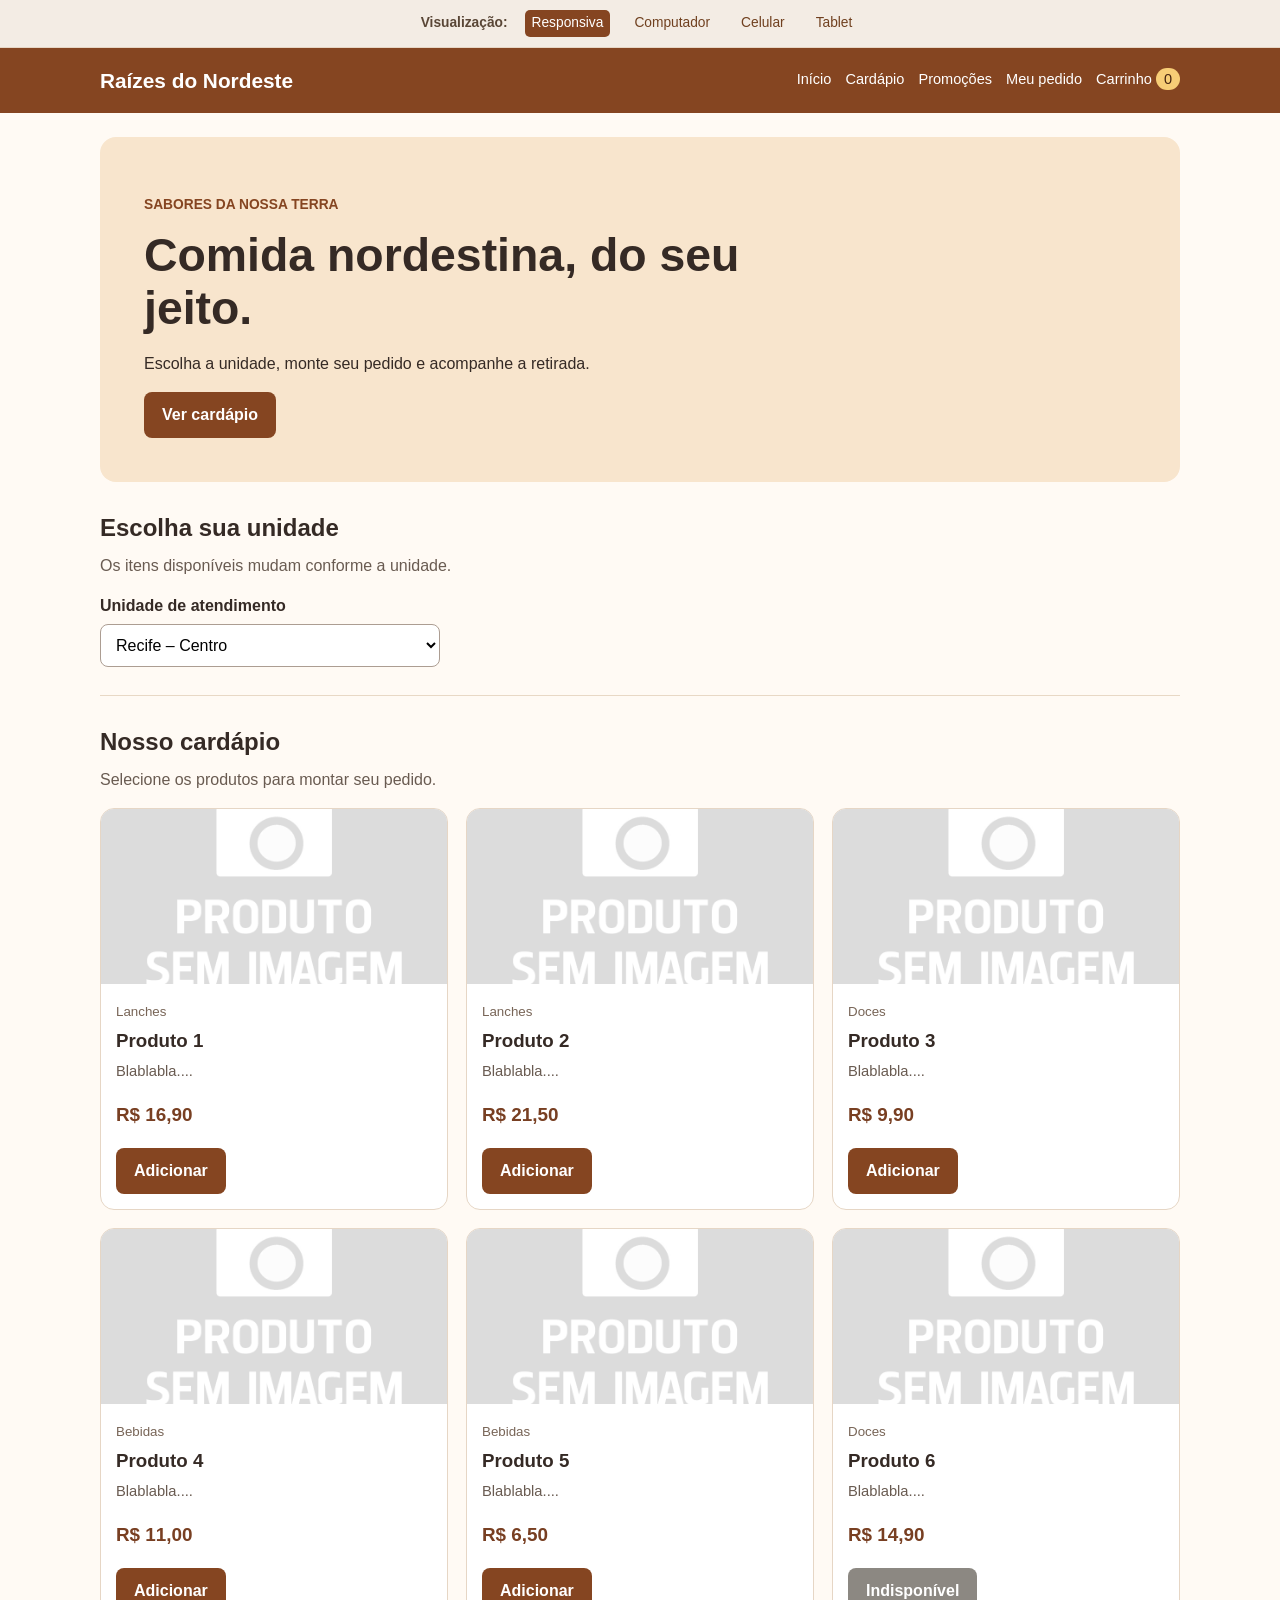
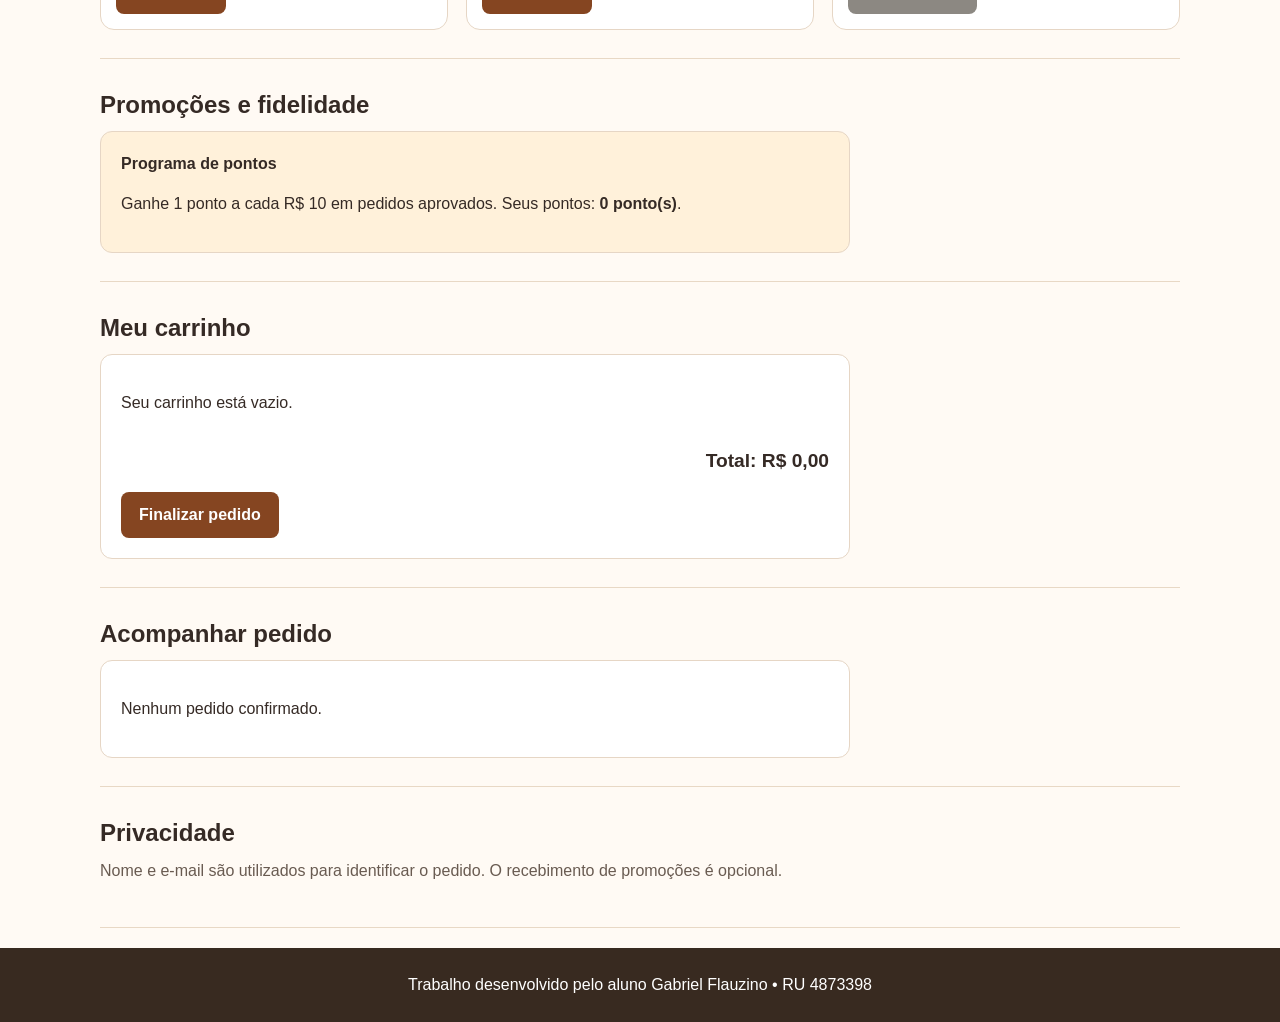
<file: index.html>
<!doctype html>
<html lang="pt-BR">
<head>
  <meta charset="utf-8">
  <meta name="viewport" content="width=device-width, initial-scale=1">
  <meta name="theme-color" content="#854521">
  <title>Raízes do Nordeste | Site responsivo</title>
  <link rel="stylesheet" href="css/style.css">
  <script src="js/dados.js" defer></script>
  <script src="js/carrinho.js" defer></script>
  <script src="js/app.js" defer></script>
</head>
<body class="modo-responsivo">
  <div class="barra-versoes" aria-label="Escolher visualização">
    <span>Visualização:</span>
    <a href="index.html">Responsiva</a>
    <a href="index-desktop.html">Computador</a>
    <a href="index-mobile.html">Celular</a>
    <a href="index-tablet.html">Tablet</a>
  </div>
  <header class="topo">
    <div class="container cabecalho">
      <a class="marca" href="#inicio">Raízes do Nordeste</a>
      <nav aria-label="Menu principal">
        <a href="#inicio">Início</a><a href="#cardapio">Cardápio</a><a href="#promocoes">Promoções</a><a href="#pedidos">Meu pedido</a>
        <a class="carrinho-link" href="#carrinho">Carrinho <span id="contador">0</span></a>
      </nav>
    </div>
  </header>
  <main class="container">
    <section id="inicio" class="hero">
      <div><p class="etiqueta">Sabores da nossa terra</p><h1>Comida nordestina, do seu jeito.</h1><p>Escolha a unidade, monte seu pedido e acompanhe a retirada.</p><a class="botao" href="#cardapio">Ver cardápio</a></div>
      
    </section>
    <section class="secao" aria-labelledby="unidades-titulo">
      <h2 id="unidades-titulo">Escolha sua unidade</h2><p>Os itens disponíveis mudam conforme a unidade.</p>
      <label for="unidade">Unidade de atendimento</label>
      <select id="unidade"></select>
    </section>
    <section class="secao" id="cardapio"><h2>Nosso cardápio</h2><p>Selecione os produtos para montar seu pedido.</p><div id="produtos" class="grade"></div></section>
    <section class="secao" id="promocoes"><h2>Promoções e fidelidade</h2><div class="aviso"><strong>Programa de pontos</strong><p>Ganhe 1 ponto a cada R$ 10 em pedidos aprovados. Seus pontos: <strong><span id="pontos">0</span> ponto(s)</strong>.</p></div></section>
    <section class="secao" id="carrinho"><h2>Meu carrinho</h2><div class="painel"><div id="itens-carrinho"></div><div class="total">Total: <span id="total">R$ 0,00</span></div><button class="botao" id="abrir-finalizacao" type="button">Finalizar pedido</button></div></section>
    <section class="secao oculto" id="finalizacao"><h2>Finalizar pedido</h2><form id="form-pedido" class="painel">
      <label for="nome">Nome para retirada</label><input id="nome" required minlength="2" maxlength="80" autocomplete="name" placeholder="Seu nome">
      <label for="email">E-mail</label><input id="email" required type="email" autocomplete="email" placeholder="voce@exemplo.com">
      <label for="modalidade">Modalidade de atendimento</label><select id="modalidade"><option value="Retirada no balcão">Retirada no balcão</option><option value="Pedido no totem">Pedido no totem</option></select>
      <fieldset><legend>Pagamento</legend><label class="opcao"><input type="radio" name="pagamento" value="aprovado" checked> Pagamento aprovado</label><label class="opcao"><input type="radio" name="pagamento" value="recusado"> Pagamento recusado</label></fieldset>
      <label class="opcao"><input id="privacidade" type="checkbox" required> Li as <button id="ver-privacidade" type="button" class="link-simples">informações de privacidade</button> sobre o uso dos dados do pedido.</label>
      <label class="opcao"><input id="marketing" type="checkbox"> Quero receber promoções (opcional).</label>
      <button class="botao" type="submit">Confirmar pagamento</button>
    </form></section>
    <section class="secao" id="pedidos"><h2>Acompanhar pedido</h2><div id="pedido-atual" class="painel"><p>Nenhum pedido confirmado nesta sessão.</p></div></section>
    <section class="secao" id="privacidade-texto"><h2>Privacidade</h2><p>Nome e e-mail são utilizados para identificar o pedido. O recebimento de promoções é opcional.</p></section>
  </main>
  <footer class="rodape">Trabalho desenvolvido pelo aluno Gabriel Flauzino • RU 4873398</footer>
  <div id="mensagem" class="mensagem" role="status" aria-live="polite"></div>
</body>
</html>
</file>
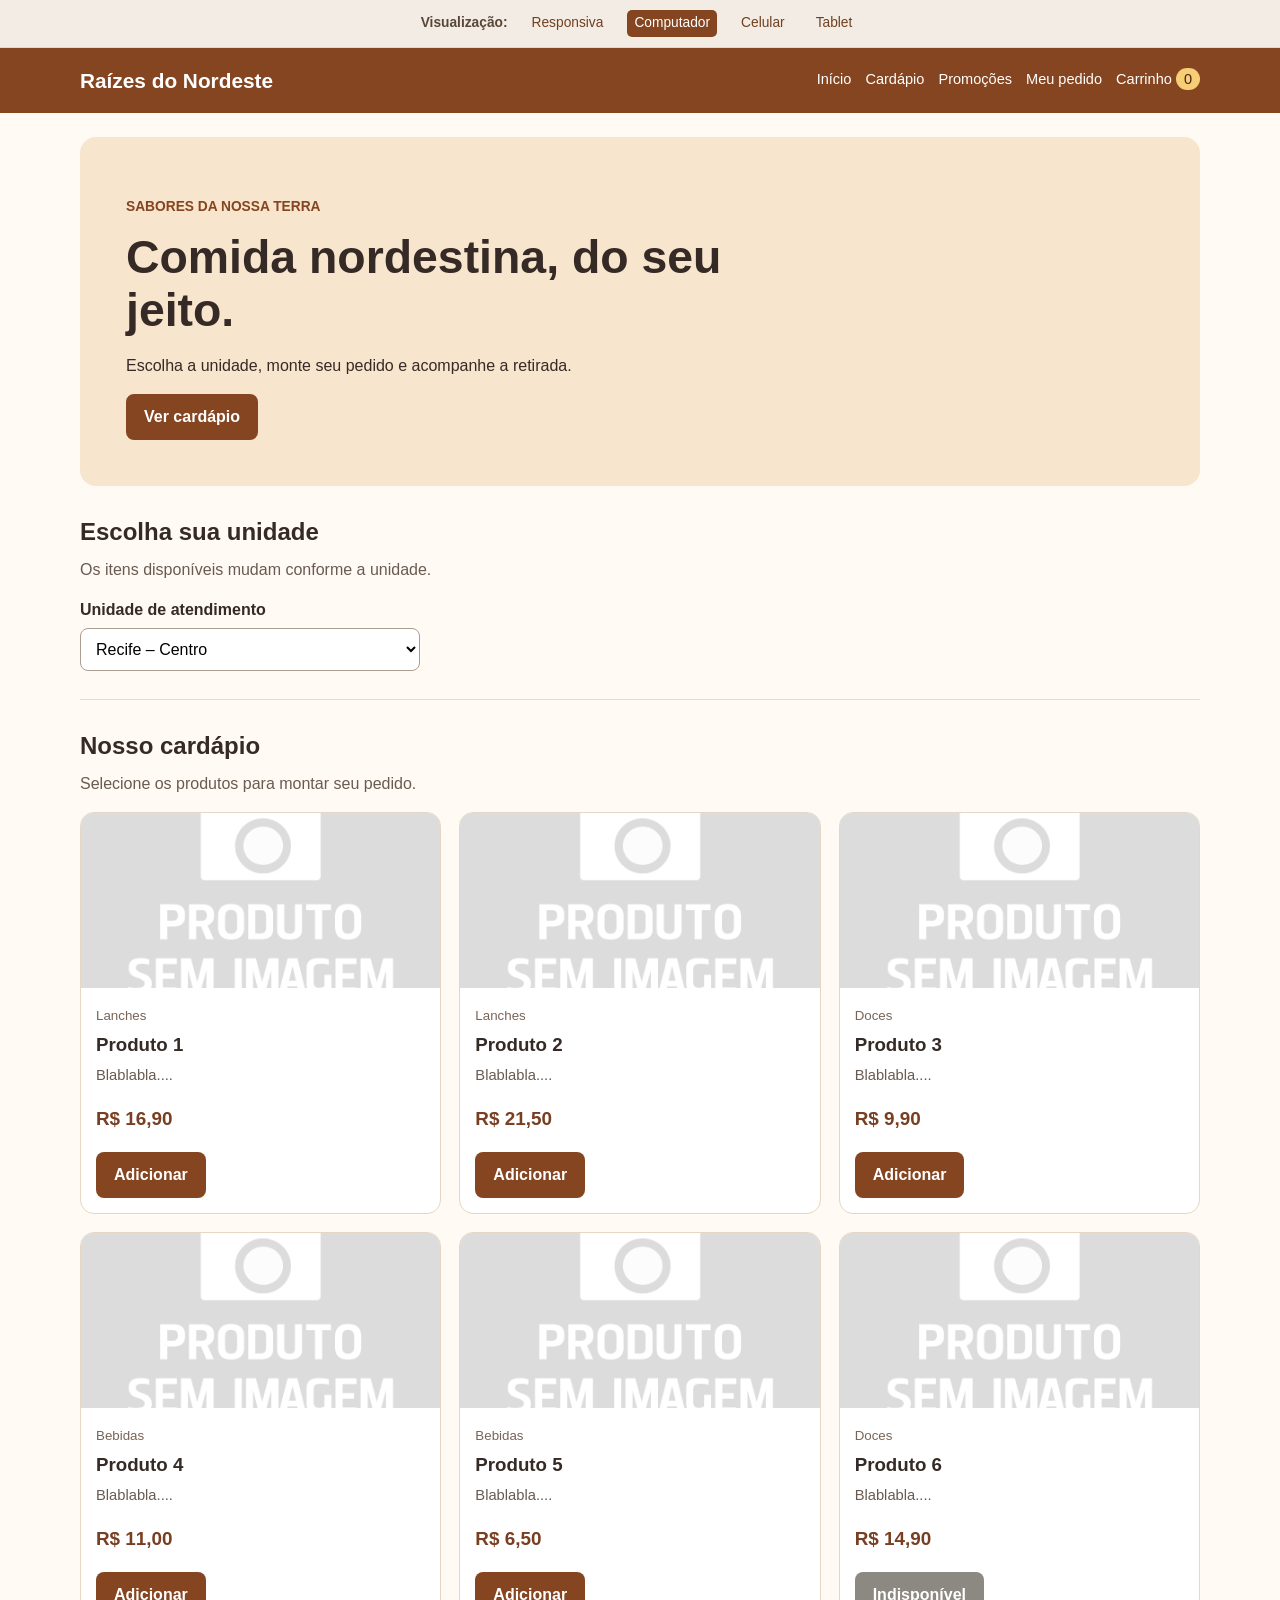
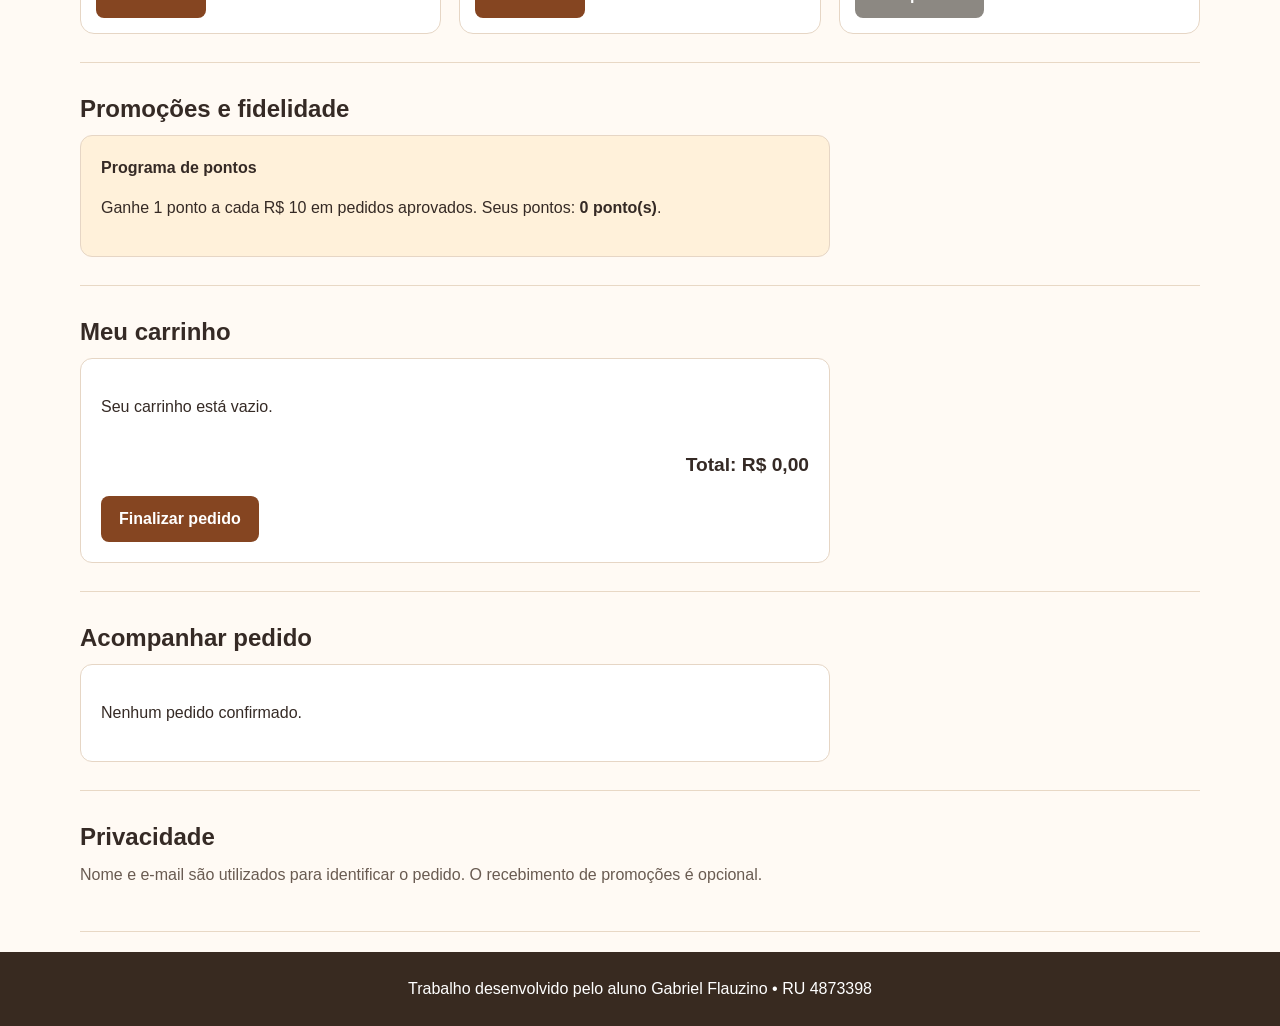
<file: index-desktop.html>
<!doctype html>
<html lang="pt-BR">
<head>
  <meta charset="utf-8">
  <meta name="viewport" content="width=device-width, initial-scale=1">
  <meta name="theme-color" content="#854521">
  <title>Raízes do Nordeste | Versão Computador</title>
  <link rel="stylesheet" href="css/style.css">
  <script src="js/dados.js" defer></script>
  <script src="js/carrinho.js" defer></script>
  <script src="js/app.js" defer></script>
</head>
<body class="modo-desktop">
  <div class="barra-versoes" aria-label="Escolher visualização">
    <span>Visualização:</span>
    <a href="index.html">Responsiva</a>
    <a href="index-desktop.html">Computador</a>
    <a href="index-mobile.html">Celular</a>
    <a href="index-tablet.html">Tablet</a>
  </div>
  <header class="topo">
    <div class="container cabecalho">
      <a class="marca" href="#inicio">Raízes do Nordeste</a>
      <nav aria-label="Menu principal">
        <a href="#inicio">Início</a><a href="#cardapio">Cardápio</a><a href="#promocoes">Promoções</a><a href="#pedidos">Meu pedido</a>
        <a class="carrinho-link" href="#carrinho">Carrinho <span id="contador">0</span></a>
      </nav>
    </div>
  </header>
  <main class="container">
    <section id="inicio" class="hero">
      <div><p class="etiqueta">Sabores da nossa terra</p><h1>Comida nordestina, do seu jeito.</h1><p>Escolha a unidade, monte seu pedido e acompanhe a retirada.</p><a class="botao" href="#cardapio">Ver cardápio</a></div>
      
    </section>
    <section class="secao" aria-labelledby="unidades-titulo">
      <h2 id="unidades-titulo">Escolha sua unidade</h2><p>Os itens disponíveis mudam conforme a unidade.</p>
      <label for="unidade">Unidade de atendimento</label>
      <select id="unidade"></select>
    </section>
    <section class="secao" id="cardapio"><h2>Nosso cardápio</h2><p>Selecione os produtos para montar seu pedido.</p><div id="produtos" class="grade"></div></section>
    <section class="secao" id="promocoes"><h2>Promoções e fidelidade</h2><div class="aviso"><strong>Programa de pontos</strong><p>Ganhe 1 ponto a cada R$ 10 em pedidos aprovados. Seus pontos: <strong><span id="pontos">0</span> ponto(s)</strong>.</p></div></section>
    <section class="secao" id="carrinho"><h2>Meu carrinho</h2><div class="painel"><div id="itens-carrinho"></div><div class="total">Total: <span id="total">R$ 0,00</span></div><button class="botao" id="abrir-finalizacao" type="button">Finalizar pedido</button></div></section>
    <section class="secao oculto" id="finalizacao"><h2>Finalizar pedido</h2><form id="form-pedido" class="painel">
      <label for="nome">Nome para retirada</label><input id="nome" required minlength="2" maxlength="80" autocomplete="name" placeholder="Seu nome">
      <label for="email">E-mail</label><input id="email" required type="email" autocomplete="email" placeholder="voce@exemplo.com">
      <label for="modalidade">Modalidade de atendimento</label><select id="modalidade"><option value="Retirada no balcão">Retirada no balcão</option><option value="Pedido no totem">Pedido no totem</option></select>
      <fieldset><legend>Pagamento</legend><label class="opcao"><input type="radio" name="pagamento" value="aprovado" checked> Pagamento aprovado</label><label class="opcao"><input type="radio" name="pagamento" value="recusado"> Pagamento recusado</label></fieldset>
      <label class="opcao"><input id="privacidade" type="checkbox" required> Li as <button id="ver-privacidade" type="button" class="link-simples">informações de privacidade</button> sobre o uso dos dados do pedido.</label>
      <label class="opcao"><input id="marketing" type="checkbox"> Quero receber promoções (opcional).</label>
      <button class="botao" type="submit">Confirmar pagamento</button>
    </form></section>
    <section class="secao" id="pedidos"><h2>Acompanhar pedido</h2><div id="pedido-atual" class="painel"><p>Nenhum pedido confirmado nesta sessão.</p></div></section>
    <section class="secao" id="privacidade-texto"><h2>Privacidade</h2><p>Nome e e-mail são utilizados para identificar o pedido. O recebimento de promoções é opcional.</p></section>
  </main>
  <footer class="rodape">Trabalho desenvolvido pelo aluno Gabriel Flauzino • RU 4873398</footer>
  <div id="mensagem" class="mensagem" role="status" aria-live="polite"></div>
</body>
</html>
</file>
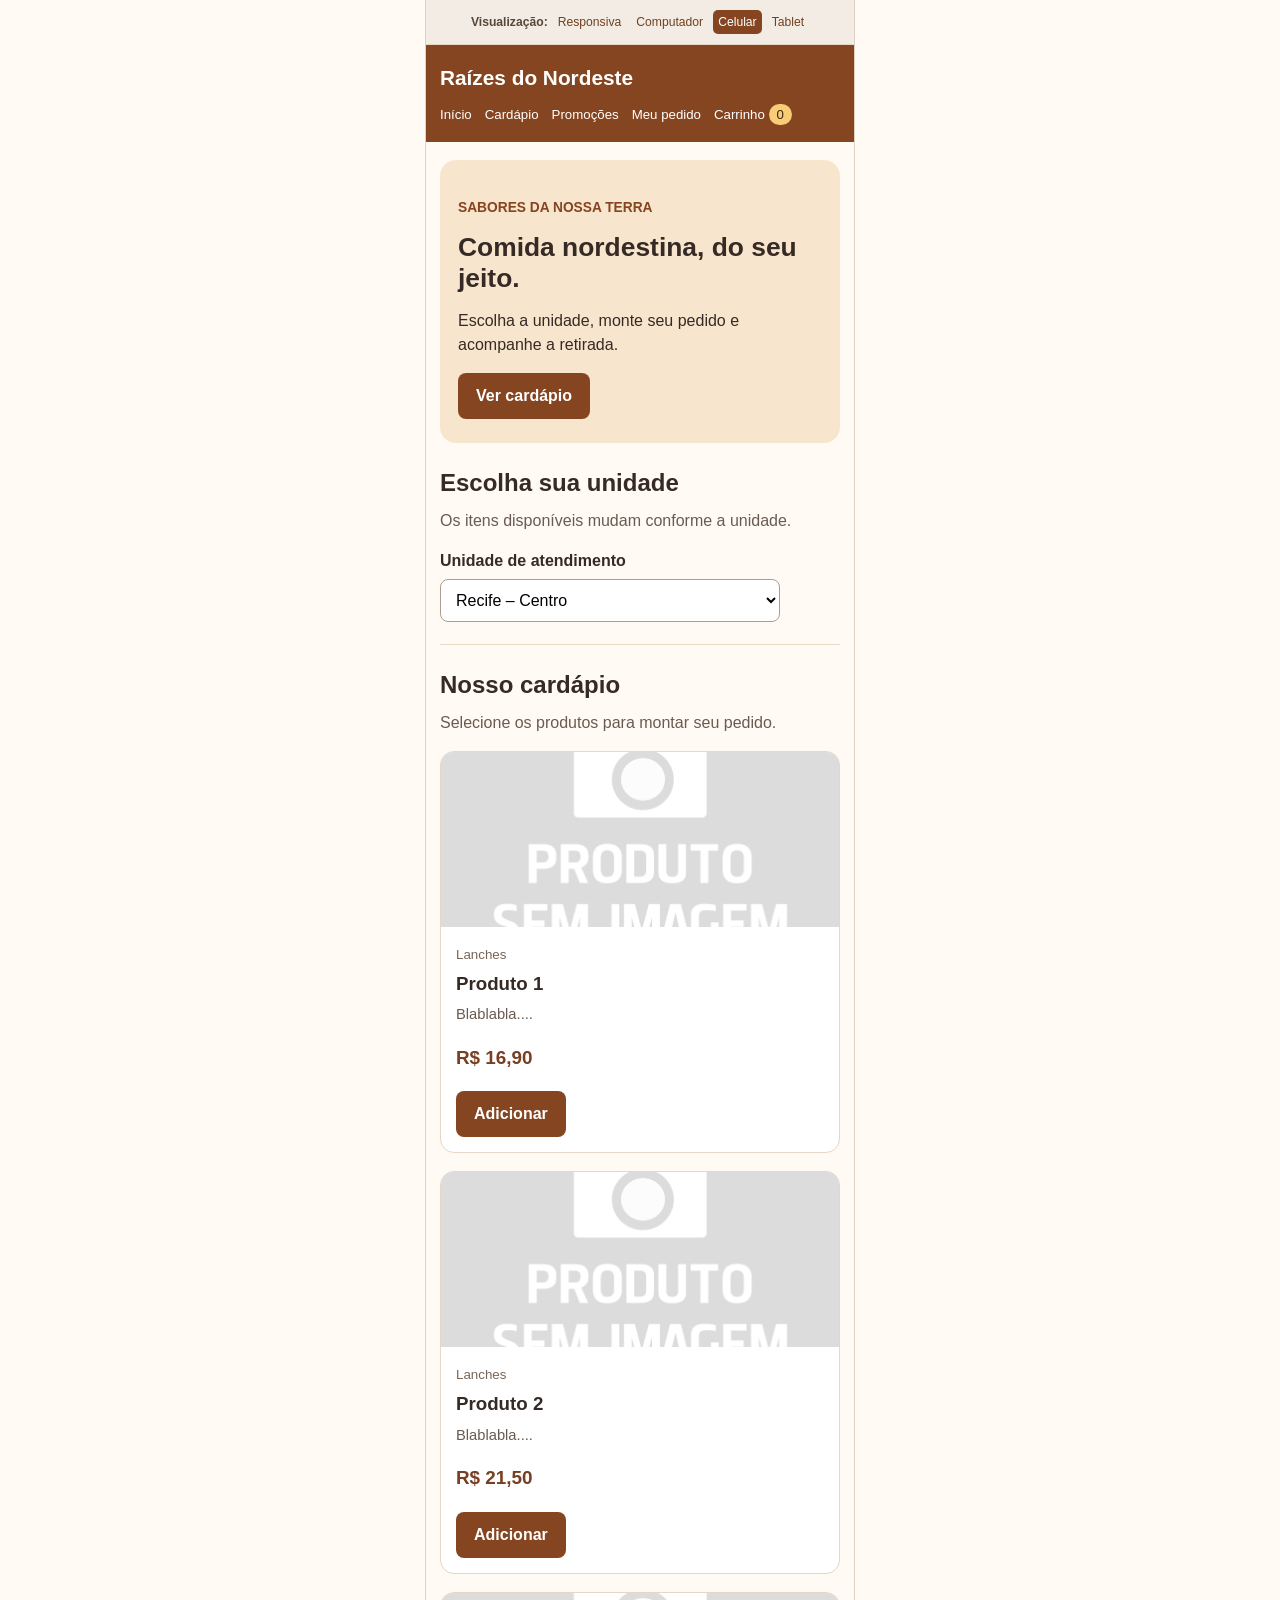
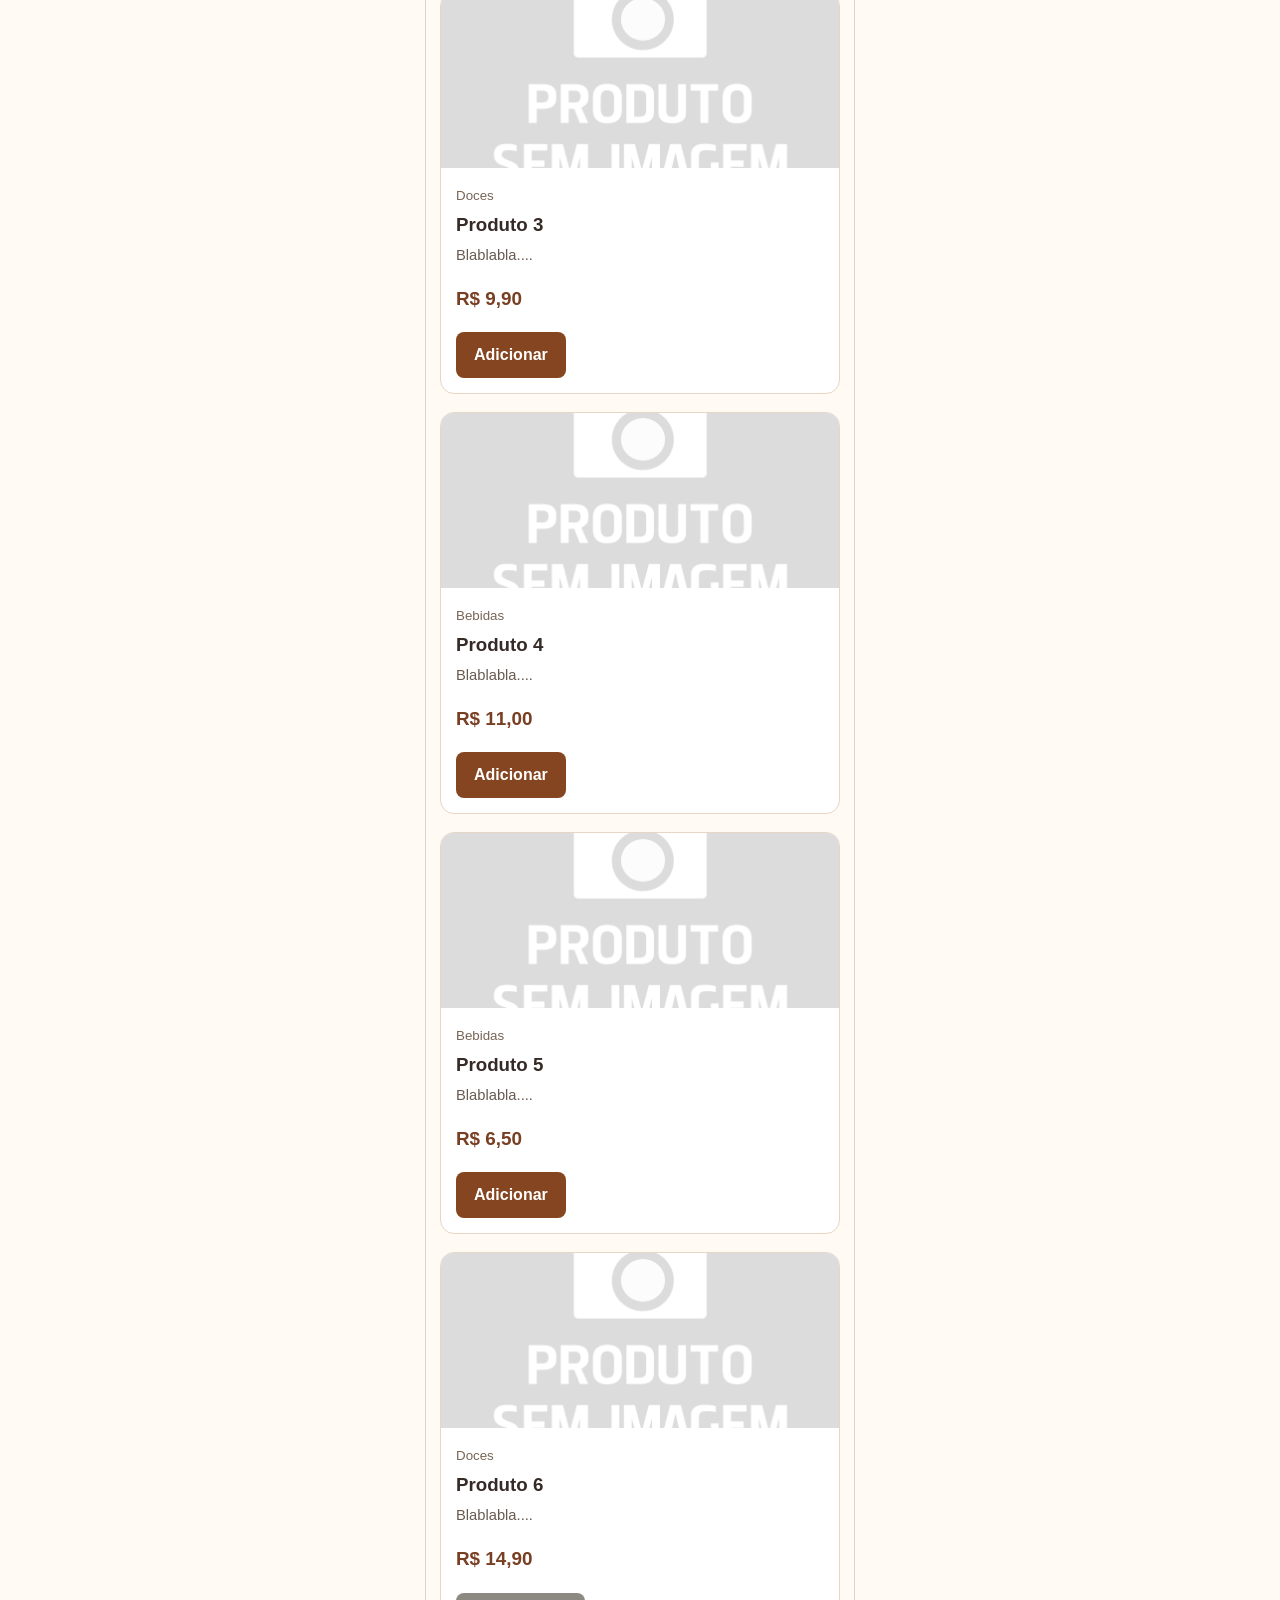
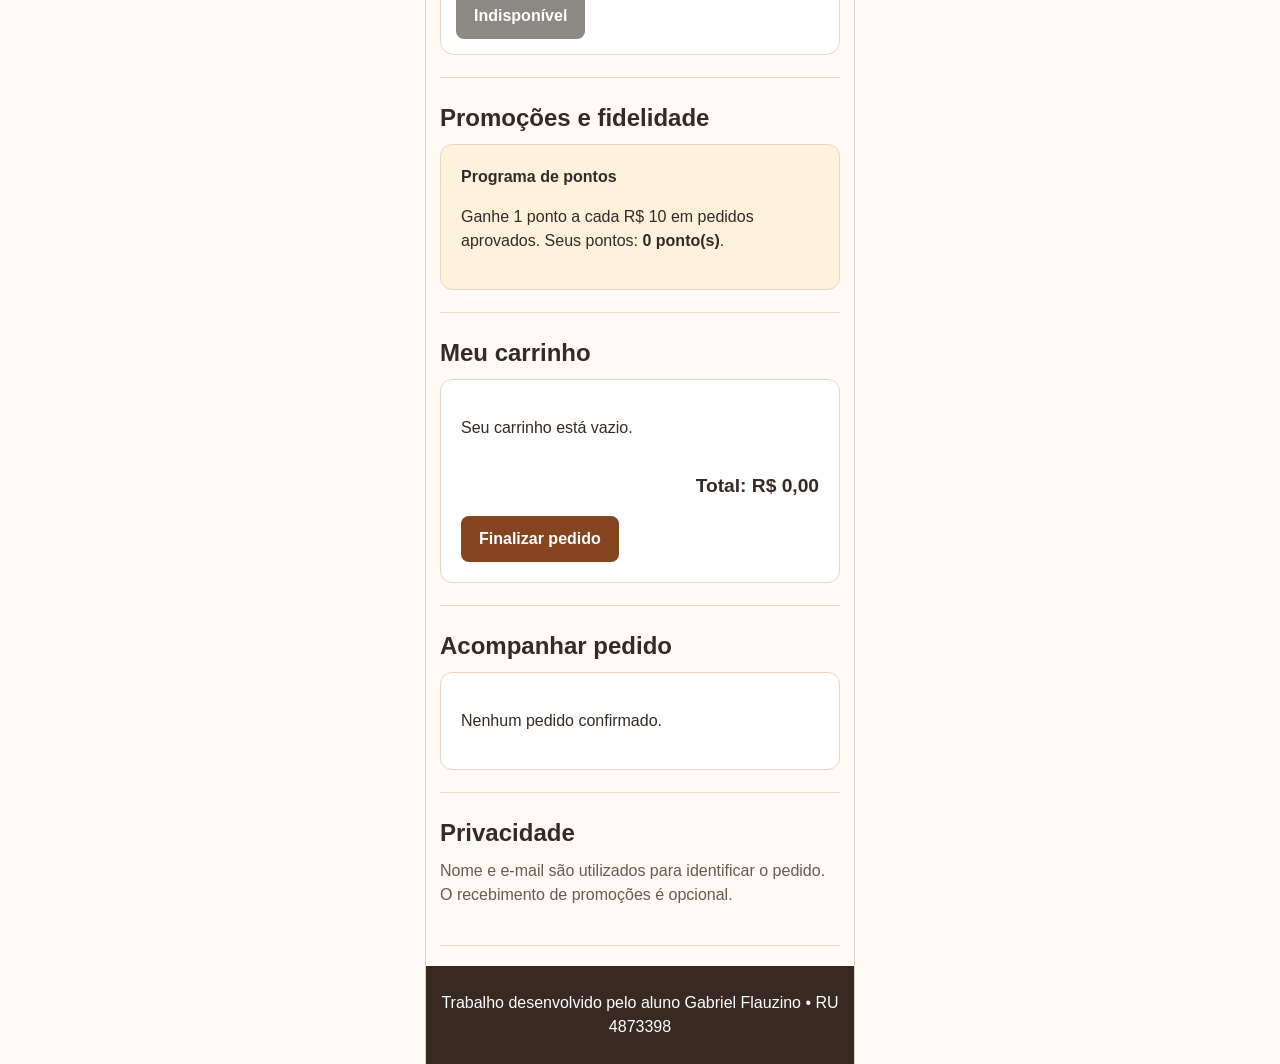
<file: index-mobile.html>
<!doctype html>
<html lang="pt-BR">
<head>
  <meta charset="utf-8">
  <meta name="viewport" content="width=device-width, initial-scale=1">
  <meta name="theme-color" content="#854521">
  <title>Raízes do Nordeste | Versão Celular</title>
  <link rel="stylesheet" href="css/style.css">
  <script src="js/dados.js" defer></script>
  <script src="js/carrinho.js" defer></script>
  <script src="js/app.js" defer></script>
</head>
<body class="modo-mobile">
  <div class="barra-versoes" aria-label="Escolher visualização">
    <span>Visualização:</span>
    <a href="index.html">Responsiva</a>
    <a href="index-desktop.html">Computador</a>
    <a href="index-mobile.html">Celular</a>
    <a href="index-tablet.html">Tablet</a>
  </div>
  <header class="topo">
    <div class="container cabecalho">
      <a class="marca" href="#inicio">Raízes do Nordeste</a>
      <nav aria-label="Menu principal">
        <a href="#inicio">Início</a><a href="#cardapio">Cardápio</a><a href="#promocoes">Promoções</a><a href="#pedidos">Meu pedido</a>
        <a class="carrinho-link" href="#carrinho">Carrinho <span id="contador">0</span></a>
      </nav>
    </div>
  </header>
  <main class="container">
    <section id="inicio" class="hero">
      <div><p class="etiqueta">Sabores da nossa terra</p><h1>Comida nordestina, do seu jeito.</h1><p>Escolha a unidade, monte seu pedido e acompanhe a retirada.</p><a class="botao" href="#cardapio">Ver cardápio</a></div>
      
    </section>
    <section class="secao" aria-labelledby="unidades-titulo">
      <h2 id="unidades-titulo">Escolha sua unidade</h2><p>Os itens disponíveis mudam conforme a unidade.</p>
      <label for="unidade">Unidade de atendimento</label>
      <select id="unidade"></select>
    </section>
    <section class="secao" id="cardapio"><h2>Nosso cardápio</h2><p>Selecione os produtos para montar seu pedido.</p><div id="produtos" class="grade"></div></section>
    <section class="secao" id="promocoes"><h2>Promoções e fidelidade</h2><div class="aviso"><strong>Programa de pontos</strong><p>Ganhe 1 ponto a cada R$ 10 em pedidos aprovados. Seus pontos: <strong><span id="pontos">0</span> ponto(s)</strong>.</p></div></section>
    <section class="secao" id="carrinho"><h2>Meu carrinho</h2><div class="painel"><div id="itens-carrinho"></div><div class="total">Total: <span id="total">R$ 0,00</span></div><button class="botao" id="abrir-finalizacao" type="button">Finalizar pedido</button></div></section>
    <section class="secao oculto" id="finalizacao"><h2>Finalizar pedido</h2><form id="form-pedido" class="painel">
      <label for="nome">Nome para retirada</label><input id="nome" required minlength="2" maxlength="80" autocomplete="name" placeholder="Seu nome">
      <label for="email">E-mail</label><input id="email" required type="email" autocomplete="email" placeholder="voce@exemplo.com">
      <label for="modalidade">Modalidade de atendimento</label><select id="modalidade"><option value="Retirada no balcão">Retirada no balcão</option><option value="Pedido no totem">Pedido no totem</option></select>
      <fieldset><legend>Pagamento</legend><label class="opcao"><input type="radio" name="pagamento" value="aprovado" checked> Pagamento aprovado</label><label class="opcao"><input type="radio" name="pagamento" value="recusado"> Pagamento recusado</label></fieldset>
      <label class="opcao"><input id="privacidade" type="checkbox" required> Li as <button id="ver-privacidade" type="button" class="link-simples">informações de privacidade</button> sobre o uso dos dados do pedido.</label>
      <label class="opcao"><input id="marketing" type="checkbox"> Quero receber promoções (opcional).</label>
      <button class="botao" type="submit">Confirmar pagamento</button>
    </form></section>
    <section class="secao" id="pedidos"><h2>Acompanhar pedido</h2><div id="pedido-atual" class="painel"><p>Nenhum pedido confirmado nesta sessão.</p></div></section>
    <section class="secao" id="privacidade-texto"><h2>Privacidade</h2><p>Nome e e-mail são utilizados para identificar o pedido. O recebimento de promoções é opcional.</p></section>
  </main>
  <footer class="rodape">Trabalho desenvolvido pelo aluno Gabriel Flauzino • RU 4873398</footer>
  <div id="mensagem" class="mensagem" role="status" aria-live="polite"></div>
</body>
</html>
</file>
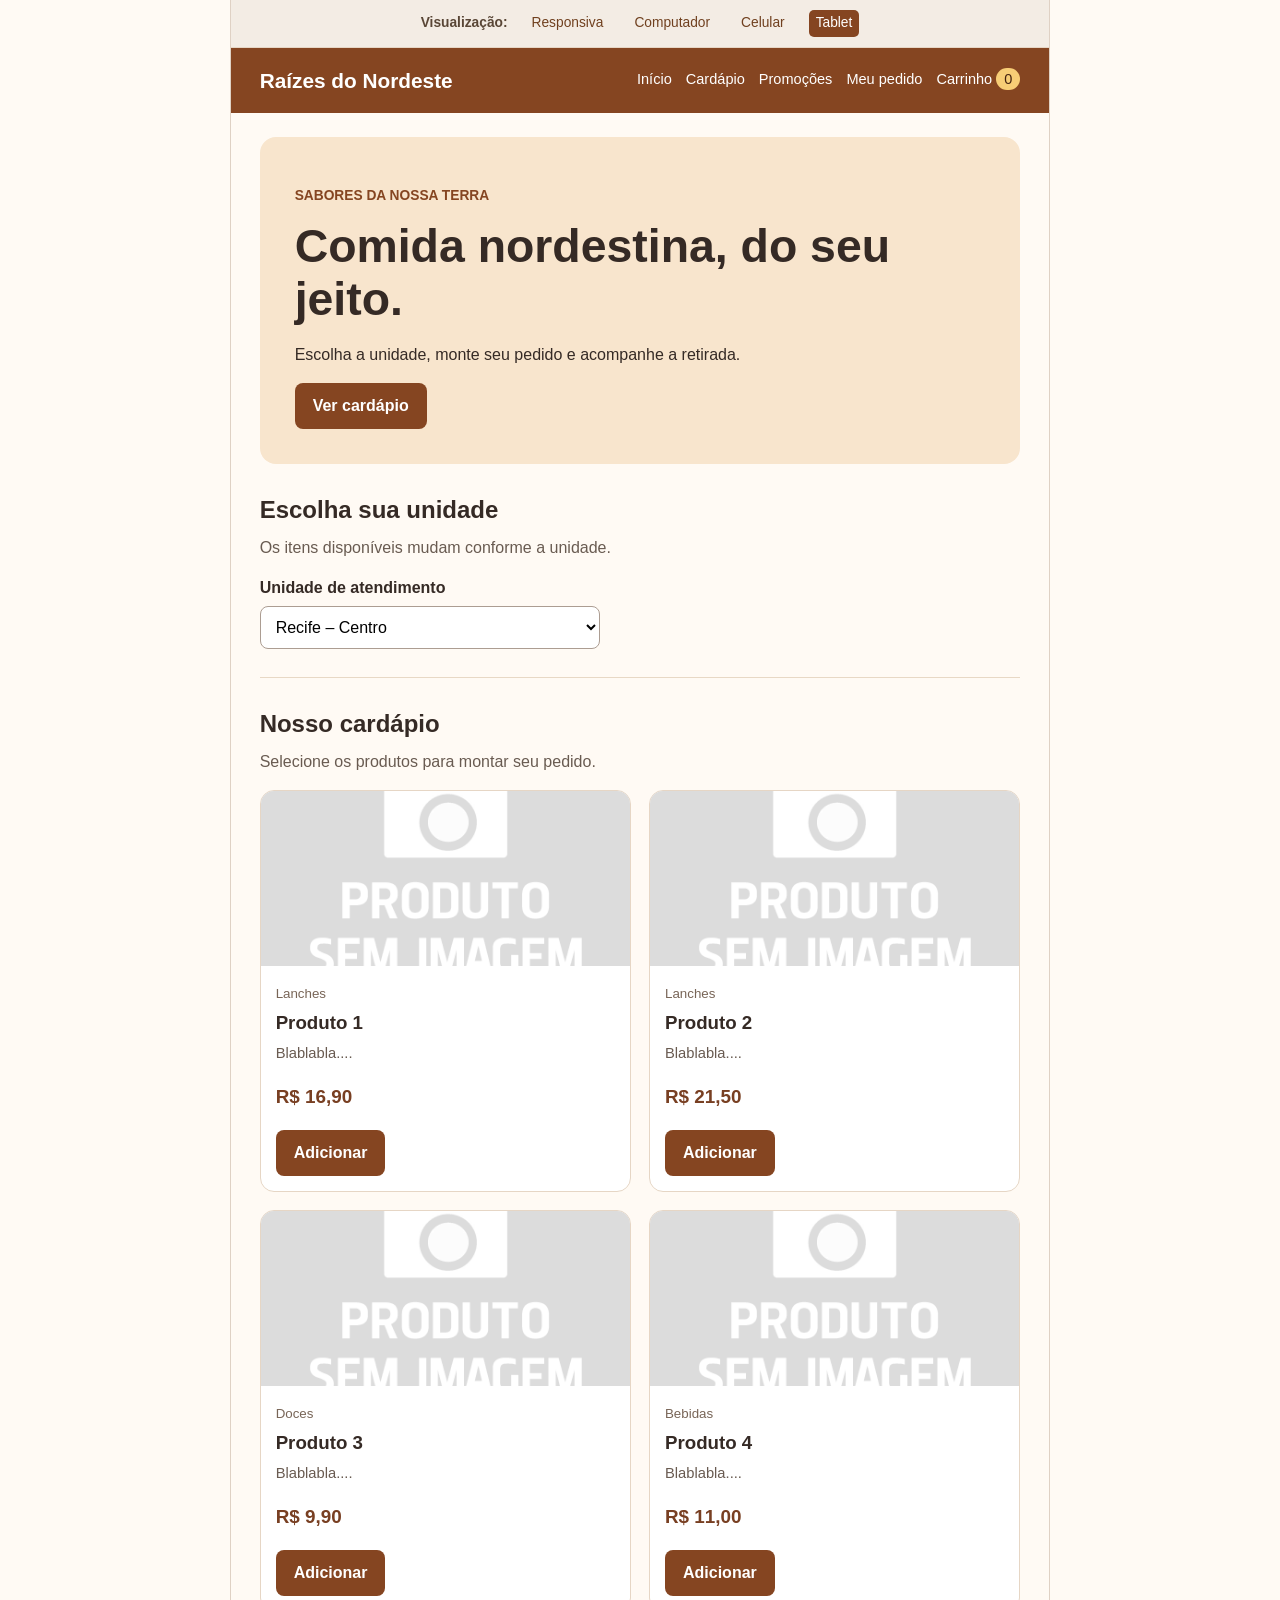
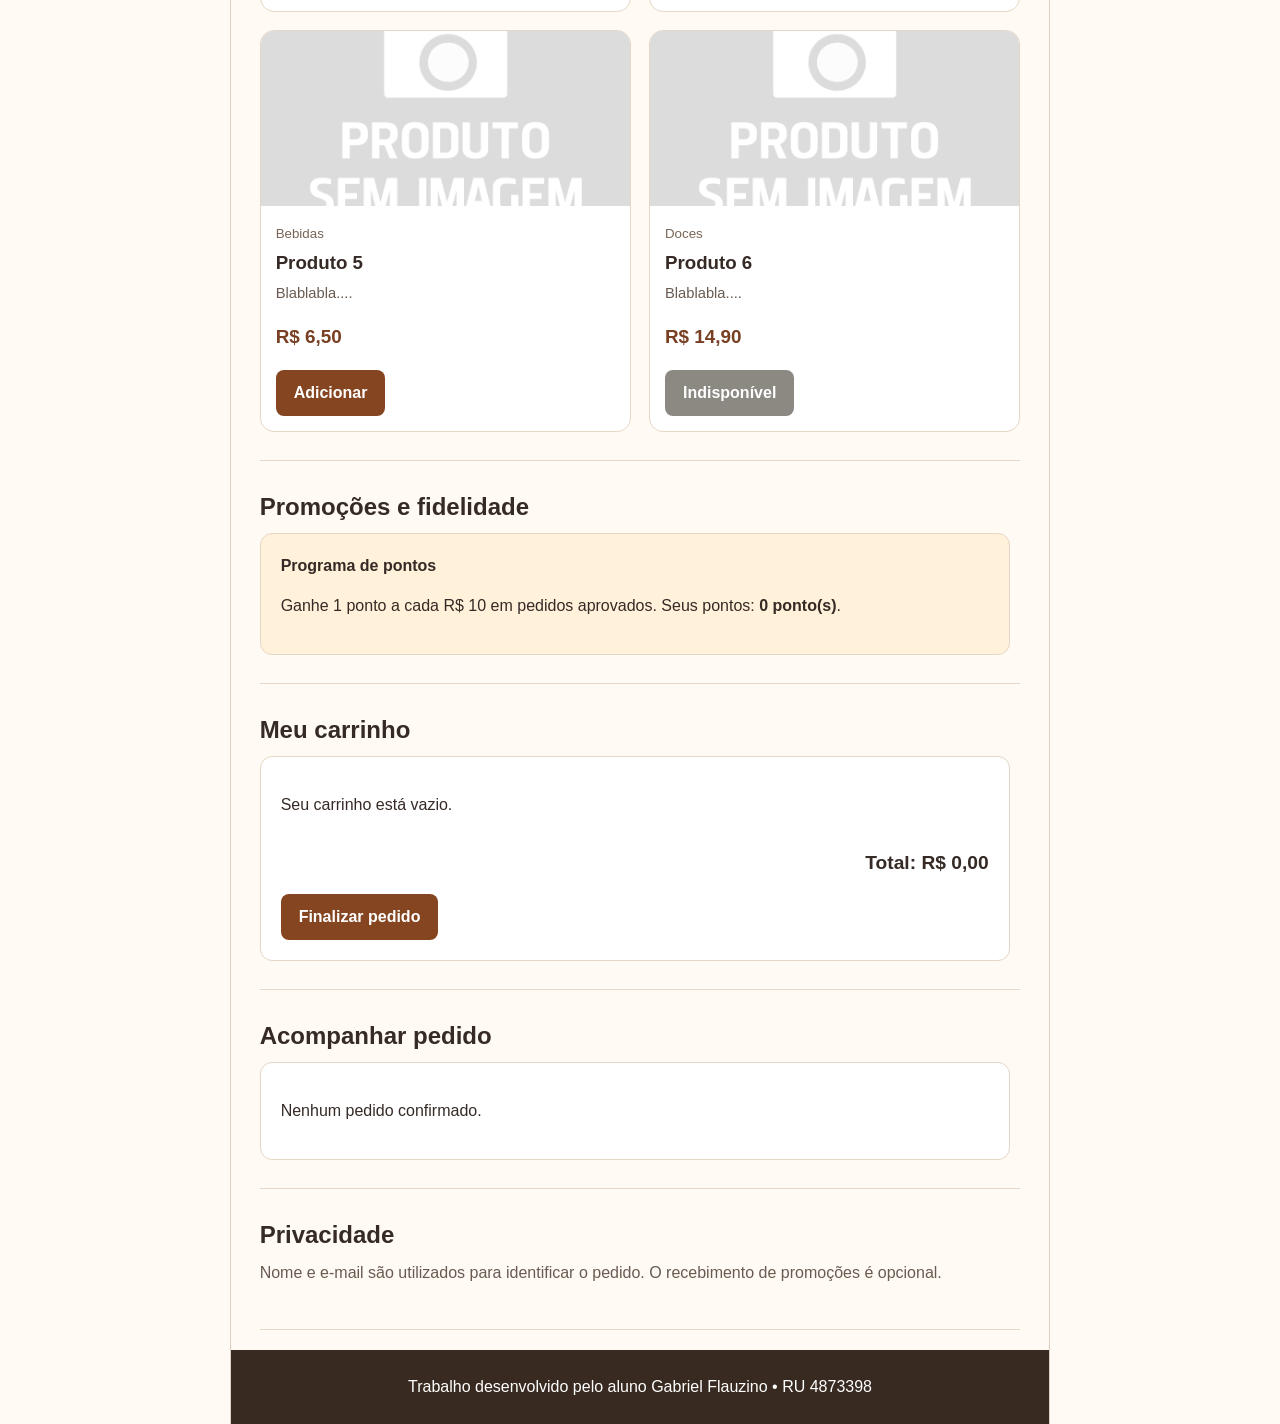
<file: index-tablet.html>
<!doctype html>
<html lang="pt-BR">
<head>
  <meta charset="utf-8">
  <meta name="viewport" content="width=device-width, initial-scale=1">
  <meta name="theme-color" content="#854521">
  <title>Raízes do Nordeste | Versão Tablet</title>
  <link rel="stylesheet" href="css/style.css">
  <script src="js/dados.js" defer></script>
  <script src="js/carrinho.js" defer></script>
  <script src="js/app.js" defer></script>
</head>
<body class="modo-tablet">
  <div class="barra-versoes" aria-label="Escolher visualização">
    <span>Visualização:</span>
    <a href="index.html">Responsiva</a>
    <a href="index-desktop.html">Computador</a>
    <a href="index-mobile.html">Celular</a>
    <a href="index-tablet.html">Tablet</a>
  </div>
  <header class="topo">
    <div class="container cabecalho">
      <a class="marca" href="#inicio">Raízes do Nordeste</a>
      <nav aria-label="Menu principal">
        <a href="#inicio">Início</a><a href="#cardapio">Cardápio</a><a href="#promocoes">Promoções</a><a href="#pedidos">Meu pedido</a>
        <a class="carrinho-link" href="#carrinho">Carrinho <span id="contador">0</span></a>
      </nav>
    </div>
  </header>
  <main class="container">
    <section id="inicio" class="hero">
      <div><p class="etiqueta">Sabores da nossa terra</p><h1>Comida nordestina, do seu jeito.</h1><p>Escolha a unidade, monte seu pedido e acompanhe a retirada.</p><a class="botao" href="#cardapio">Ver cardápio</a></div>
      
    </section>
    <section class="secao" aria-labelledby="unidades-titulo">
      <h2 id="unidades-titulo">Escolha sua unidade</h2><p>Os itens disponíveis mudam conforme a unidade.</p>
      <label for="unidade">Unidade de atendimento</label>
      <select id="unidade"></select>
    </section>
    <section class="secao" id="cardapio"><h2>Nosso cardápio</h2><p>Selecione os produtos para montar seu pedido.</p><div id="produtos" class="grade"></div></section>
    <section class="secao" id="promocoes"><h2>Promoções e fidelidade</h2><div class="aviso"><strong>Programa de pontos</strong><p>Ganhe 1 ponto a cada R$ 10 em pedidos aprovados. Seus pontos: <strong><span id="pontos">0</span> ponto(s)</strong>.</p></div></section>
    <section class="secao" id="carrinho"><h2>Meu carrinho</h2><div class="painel"><div id="itens-carrinho"></div><div class="total">Total: <span id="total">R$ 0,00</span></div><button class="botao" id="abrir-finalizacao" type="button">Finalizar pedido</button></div></section>
    <section class="secao oculto" id="finalizacao"><h2>Finalizar pedido</h2><form id="form-pedido" class="painel">
      <label for="nome">Nome para retirada</label><input id="nome" required minlength="2" maxlength="80" autocomplete="name" placeholder="Seu nome">
      <label for="email">E-mail</label><input id="email" required type="email" autocomplete="email" placeholder="voce@exemplo.com">
      <label for="modalidade">Modalidade de atendimento</label><select id="modalidade"><option value="Retirada no balcão">Retirada no balcão</option><option value="Pedido no totem">Pedido no totem</option></select>
      <fieldset><legend>Pagamento</legend><label class="opcao"><input type="radio" name="pagamento" value="aprovado" checked> Pagamento aprovado</label><label class="opcao"><input type="radio" name="pagamento" value="recusado"> Pagamento recusado</label></fieldset>
      <label class="opcao"><input id="privacidade" type="checkbox" required> Li as <button id="ver-privacidade" type="button" class="link-simples">informações de privacidade</button> sobre o uso dos dados do pedido.</label>
      <label class="opcao"><input id="marketing" type="checkbox"> Quero receber promoções (opcional).</label>
      <button class="botao" type="submit">Confirmar pagamento</button>
    </form></section>
    <section class="secao" id="pedidos"><h2>Acompanhar pedido</h2><div id="pedido-atual" class="painel"><p>Nenhum pedido confirmado nesta sessão.</p></div></section>
    <section class="secao" id="privacidade-texto"><h2>Privacidade</h2><p>Nome e e-mail são utilizados para identificar o pedido. O recebimento de promoções é opcional.</p></section>
  </main>
  <footer class="rodape">Trabalho desenvolvido pelo aluno Gabriel Flauzino • RU 4873398</footer>
  <div id="mensagem" class="mensagem" role="status" aria-live="polite"></div>
</body>
</html>
</file>
<file: css/style.css>
:root{font-family:Arial,Helvetica,sans-serif;color:#352a25;background:#fffaf4;line-height:1.5}*{box-sizing:border-box}html{scroll-behavior:smooth}body{margin:0}.container{width:min(1080px,92%);margin:auto}.topo{background:#854521;color:#fff}.cabecalho{display:flex;flex-direction:column;gap:14px;padding:17px 0}.marca{font-size:1.3rem;font-weight:bold;color:#fff;text-decoration:none}nav{display:flex;flex-wrap:wrap;gap:14px}nav a{color:#fff;text-decoration:none;font-size:.91rem}nav a:hover,nav a:focus-visible{text-decoration:underline}.carrinho-link span{background:#f7cd76;color:#43220f;border-radius:30px;padding:3px 8px}.hero{background:#f8e5cd;border-radius:16px;margin-top:24px;padding:30px;display:flex;align-items:center;justify-content:space-between;gap:20px}.hero h1{font-size:clamp(1.8rem,5vw,2.9rem);line-height:1.15;margin:8px 0}.etiqueta{font-size:.86rem;font-weight:bold;text-transform:uppercase;color:#854521}.ilustra{font-size:5rem;text-align:center;line-height:1.2}.secao{padding:28px 0;border-bottom:1px solid #e8d8c5}.secao h2{margin:0 0 8px;font-size:1.5rem}.secao>p{color:#695b51;margin-top:0}label{display:block;font-weight:600;margin:9px 0 6px}select,input{font:inherit;width:100%;padding:11px;border:1px solid #ac9d92;border-radius:8px;background:white}.secao>select{max-width:340px}.grade{display:grid;grid-template-columns:1fr;gap:18px}.produto{background:white;border:1px solid #e6d6c5;border-radius:14px;overflow:hidden}.produto img{display:block;width:100%;height:175px;object-fit:cover;background:#ddd}.produto-info{padding:15px}.produto-info small{color:#786557}.produto-info h3{margin:4px 0}.preco{font-size:1.18rem;font-weight:bold;color:#783f22}.botao{display:inline-block;padding:11px 18px;border:0;border-radius:8px;background:#854521;color:#fff;text-decoration:none;font:inherit;font-weight:600;cursor:pointer}.botao:hover:not(:disabled){background:#633015}.botao:disabled{background:#8c8882;cursor:not-allowed}.painel,.aviso{max-width:750px;background:white;border:1px solid #e6d6c5;border-radius:12px;padding:20px}.aviso{background:#fff1da}.item{display:flex;align-items:center;justify-content:space-between;gap:14px;padding:11px 0;border-bottom:1px solid #e8e1d8}.acoes{display:flex;align-items:center;gap:10px}.acoes button{font-size:1.1rem;border:1px solid #96775d;background:#fff4e6;width:34px;height:34px;border-radius:6px;cursor:pointer}.total{font-size:1.2rem;font-weight:bold;text-align:right;padding:16px 0}.opcao{font-weight:normal;display:flex;align-items:flex-start;gap:8px}.opcao input{width:auto;margin:6px 0 0}fieldset{border:1px solid #dbc9b5;border-radius:8px;margin:17px 0}legend{font-weight:bold}.link-simples{border:0;background:none;padding:0;color:#854521;text-decoration:underline;cursor:pointer;font:inherit}.oculto{display:none}.rodape{text-align:center;padding:25px 10px;background:#382a20;color:#fff;margin-top:20px}.mensagem{position:fixed;bottom:18px;left:50%;transform:translateX(-50%);background:#292b25;color:white;border-radius:9px;padding:12px 18px;max-width:90%;display:none;box-shadow:0 3px 12px #0004}.mensagem.mostrar{display:block}:focus-visible{outline:3px solid #e2a444;outline-offset:3px}@media(min-width:650px){.grade{grid-template-columns:repeat(2,minmax(0,1fr))}.cabecalho{flex-direction:row;justify-content:space-between;align-items:center}.hero{padding:44px}}@media(min-width:950px){.grade{grid-template-columns:repeat(3,minmax(0,1fr))}}

.descricao-produto{margin:5px 0;color:#695b51;font-size:.92rem}.hero>div:first-child{max-width:670px}


/* Barra de seleção e versões de apresentação: as funções usam o mesmo JavaScript. */
.barra-versoes{display:flex;align-items:center;justify-content:center;gap:10px 17px;flex-wrap:wrap;padding:10px 12px;background:#f3ece4;border-bottom:1px solid #e6d6c5;font-size:.86rem}
.barra-versoes span{font-weight:700;color:#594636}
.barra-versoes a{color:#70401f;text-decoration:none;padding:3px 7px;border-radius:5px}
.barra-versoes a:hover,.barra-versoes a:focus-visible{background:#ead7c6;text-decoration:underline}
.modo-responsivo .barra-versoes a[href="index.html"],.modo-desktop .barra-versoes a[href="index-desktop.html"],.modo-mobile .barra-versoes a[href="index-mobile.html"],.modo-tablet .barra-versoes a[href="index-tablet.html"]{background:#854521;color:white;text-decoration:none}
/* As três páginas abaixo simulam larguras de tela sem precisar abrir DevTools. */
.modo-mobile{max-width:430px;margin:0 auto;min-height:100vh;border-left:1px solid #dfd1c4;border-right:1px solid #dfd1c4;background:#fffaf4}
.modo-mobile .container{width:calc(100% - 28px)}
.modo-mobile .cabecalho{flex-direction:column;align-items:flex-start;gap:12px}
.modo-mobile nav{gap:9px 13px}
.modo-mobile nav a{font-size:.83rem}
.modo-mobile .hero{padding:24px 18px;margin-top:18px}
.modo-mobile .hero h1{font-size:1.65rem}
.modo-mobile .grade{grid-template-columns:1fr}
.modo-mobile .item{align-items:flex-start;flex-direction:column}
.modo-mobile .secao{padding:22px 0}
.modo-mobile .barra-versoes{font-size:.76rem;gap:5px}
.modo-mobile .barra-versoes a{padding:3px 5px}
.modo-tablet{max-width:820px;margin:0 auto;min-height:100vh;border-left:1px solid #dfd1c4;border-right:1px solid #dfd1c4;background:#fffaf4}
.modo-tablet .grade{grid-template-columns:repeat(2,minmax(0,1fr))}
.modo-tablet .container{width:93%}
.modo-tablet .hero{padding:35px}
.modo-tablet .cabecalho{flex-direction:row;justify-content:space-between;align-items:center;flex-wrap:wrap}
.modo-desktop{min-width:960px;background:#fffaf4}
.modo-desktop .grade{grid-template-columns:repeat(3,minmax(0,1fr))}
.modo-desktop .container{width:min(1120px,94%)}
.modo-desktop .cabecalho{flex-direction:row;justify-content:space-between;align-items:center}
.modo-desktop .hero{padding:46px}
/* Evita rolagem lateral não intencional em telas reais menores. */
@media(max-width:959px){.modo-desktop{min-width:0}}
</file>
